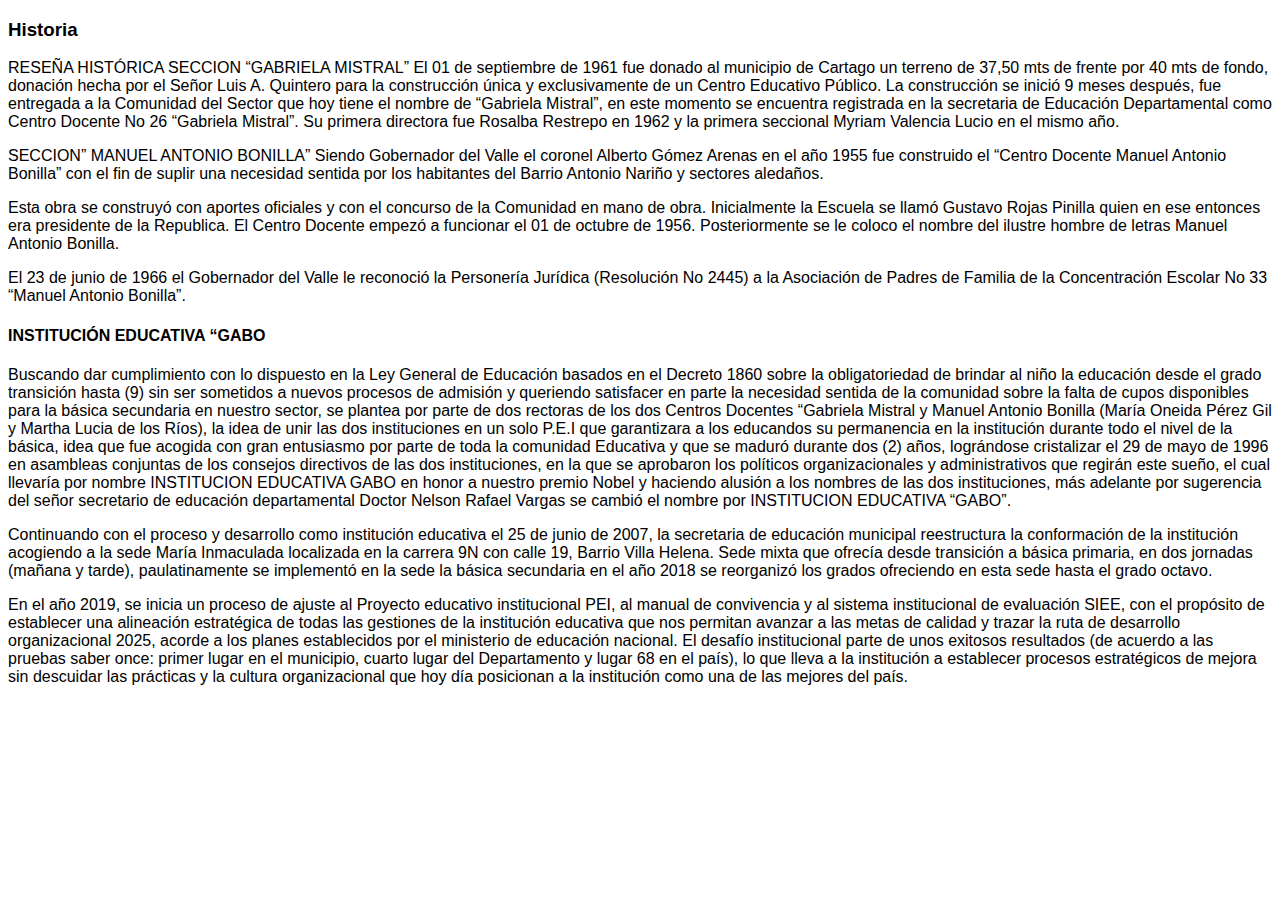
<file: historia.html>
<!DOCTYPE html>
<html lang="en">
<head>
    <meta charset="UTF-8">
    <meta name="viewport" content="width=device-width, initial-scale=1.0">
    <link rel="stylesheet" href="archivos css/historia.css">
    <title>Document</title>
</head>
<body>
            <h3>Historia</h3>
        <div>
        <p>
            RESEÑA HISTÓRICA
SECCION “GABRIELA MISTRAL”
El 01 de septiembre de 1961 fue donado al municipio de Cartago un terreno de 37,50 mts de frente por 40 mts de fondo, donación hecha por el Señor Luis A. Quintero para la construcción única y exclusivamente de un Centro Educativo Público. La construcción se inició 9 meses después, fue entregada a la Comunidad del Sector que hoy tiene el nombre de “Gabriela Mistral”, en este momento se encuentra registrada en la secretaria de Educación Departamental como Centro Docente No 26 “Gabriela Mistral”.
Su primera directora fue Rosalba Restrepo en 1962 y la primera seccional Myriam Valencia Lucio en el mismo año.
</p>
<p>
SECCION” MANUEL ANTONIO BONILLA”
Siendo Gobernador del Valle el coronel Alberto Gómez Arenas en el año 1955 fue construido el “Centro Docente Manuel Antonio Bonilla” con el fin de suplir una necesidad sentida por los habitantes del Barrio Antonio Nariño y sectores aledaños.
</p>
<p>
Esta obra se construyó con aportes oficiales y con el concurso de la Comunidad en mano de obra.
Inicialmente la Escuela se llamó Gustavo Rojas Pinilla quien en ese entonces era presidente de la Republica. El Centro Docente empezó a funcionar el 01 de octubre de 1956. Posteriormente se le coloco el nombre del ilustre hombre de letras Manuel Antonio Bonilla.
</p>
<p>
El 23 de junio de 1966 el Gobernador del Valle le reconoció la Personería Jurídica (Resolución No 2445) a la Asociación de Padres de Familia de la Concentración Escolar No 33 “Manuel Antonio Bonilla”.
</p>
<h4>
INSTITUCIÓN EDUCATIVA “GABO
</h4>
<p>
Buscando dar cumplimiento con lo dispuesto en la Ley General de Educación basados en el Decreto 1860 sobre la obligatoriedad de brindar al niño la educación desde el grado transición hasta (9) sin ser sometidos a nuevos procesos de admisión y queriendo satisfacer en parte la necesidad sentida de la comunidad sobre la falta de cupos disponibles para la básica secundaria en nuestro sector, se plantea por parte de dos rectoras de los dos Centros Docentes “Gabriela Mistral y Manuel Antonio Bonilla (María Oneida Pérez Gil y Martha Lucia de los Ríos), la idea de unir las dos instituciones en un solo P.E.I que garantizara a los educandos su permanencia en la institución durante todo el nivel de la básica, idea que fue acogida con gran entusiasmo por parte de toda la comunidad Educativa y que se maduró durante dos (2) años, lográndose cristalizar el 29 de mayo de 1996 en asambleas conjuntas de los consejos directivos de las dos instituciones, en la que se aprobaron los políticos organizacionales y administrativos que regirán este sueño, el cual llevaría por nombre INSTITUCION EDUCATIVA GABO en honor a nuestro premio Nobel y haciendo alusión a los nombres de las dos instituciones, más adelante por sugerencia del señor secretario de educación departamental Doctor Nelson Rafael Vargas se cambió el nombre por INSTITUCION EDUCATIVA “GABO”.
</p>
<p>
Continuando con el proceso y desarrollo como institución educativa el 25 de junio de 2007, la secretaria de educación municipal reestructura la conformación de la institución acogiendo a la sede María Inmaculada localizada en la carrera 9N con calle 19, Barrio Villa Helena. Sede mixta que ofrecía desde transición a básica primaria, en dos jornadas (mañana y tarde), paulatinamente se implementó en la sede la básica secundaria en el año 2018 se reorganizó los grados ofreciendo en esta sede hasta el grado octavo.
</p>
<p>
En el año 2019, se inicia un proceso de ajuste al Proyecto educativo institucional PEI, al manual de convivencia y al sistema institucional de evaluación SIEE, con el propósito de establecer una alineación estratégica de todas las gestiones de la institución educativa que nos permitan avanzar a las metas de calidad y trazar la ruta de desarrollo organizacional 2025, acorde a los planes establecidos por el ministerio de educación nacional. El desafío institucional parte de unos exitosos resultados (de acuerdo a las pruebas saber once: primer lugar en el municipio, cuarto lugar del Departamento y lugar 68 en el país), lo que lleva a la institución a establecer procesos estratégicos de mejora sin descuidar las prácticas y la cultura organizacional que hoy día posicionan a la institución como una de las mejores del país.
        </p>
        </div>
        </div>
</body>
</html>
</file>
<file: archivos css/historia.css>
body{
    font-family: sans-serif;
}
</file>
